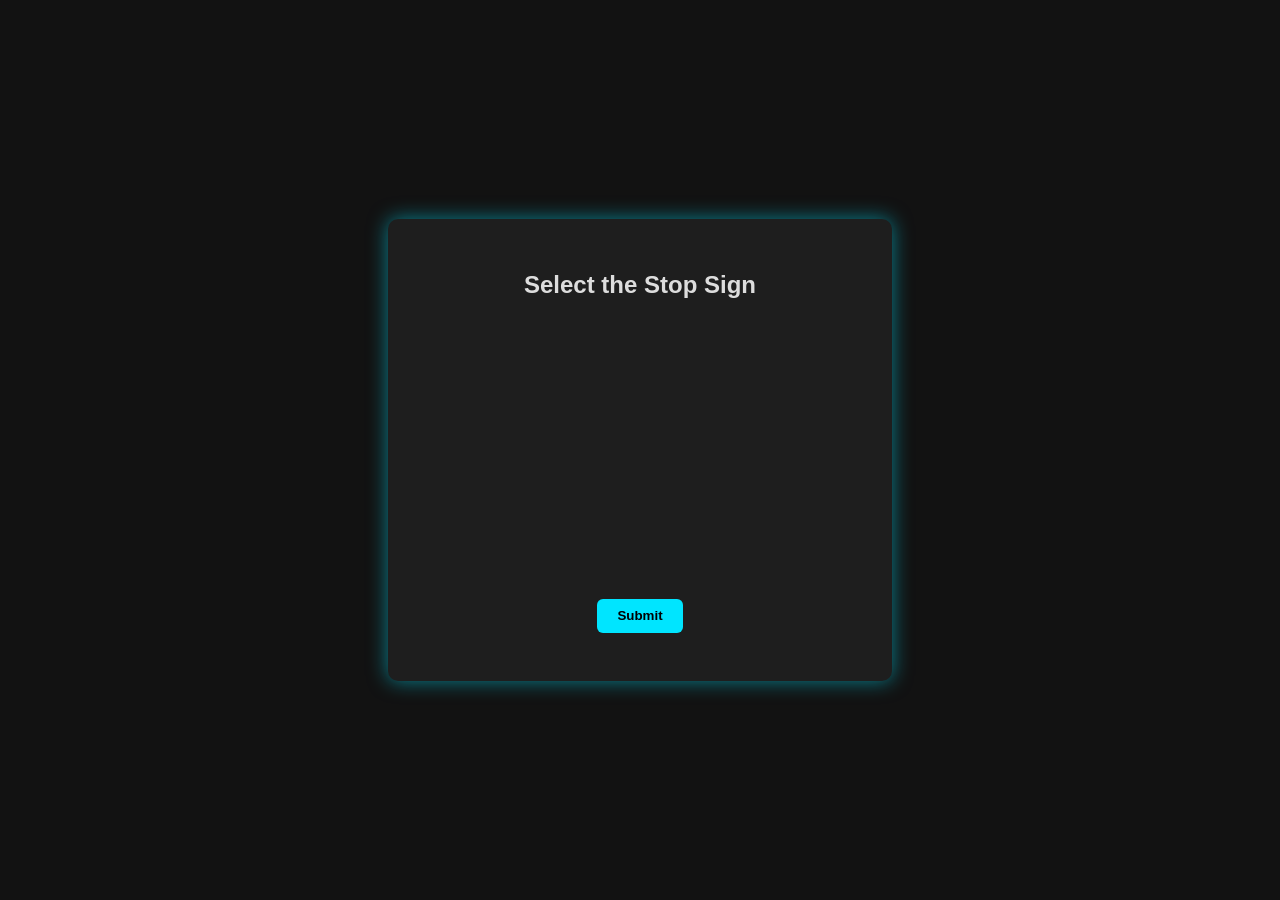
<file: HTML/Games/captcha.html>
<!DOCTYPE html>
<html lang="en">
<head>
<meta charset="UTF-8" />
<meta name="viewport" content="width=device-width, initial-scale=1" />
<link rel="icon" href="../IMAGES/favicon.gif" type="image/x-icon" />
<title>Image CAPTCHA Online</title>
<style>
  body, html {
    height: 100%;
    margin: 0;
    background: #121212;
    color: #ddd;
    font-family: Arial, sans-serif;
    display: flex;
    justify-content: center;
    align-items: center;
  }
  #captcha-container {
    background: #1e1e1e;
    padding: 2em;
    border-radius: 10px;
    box-shadow: 0 0 20px #00e5ff88;
    width: 440px;
    text-align: center;
  }
  .images-grid {
    display: flex;
    flex-wrap: wrap;
    justify-content: center;
    gap: 12px;
    margin-bottom: 1em;
  }
  .image-option {
    width: 120px;
    height: 120px;
    border: 3px solid transparent;
    border-radius: 8px;
    background-size: contain;
    background-position: center;
    background-repeat: no-repeat;
    cursor: pointer;
    transition: border-color 0.3s;
  }
  .image-option.selected {
    border-color: #00e5ff;
  }
  button {
    padding: 0.7em 1.5em;
    border: none;
    border-radius: 6px;
    background: #00e5ff;
    color: #000;
    font-weight: bold;
    cursor: pointer;
  }
  button:hover {
    background: #00b8cc;
    color: #fff;
  }
  #message {
    margin-top: 1em;
    font-weight: 600;
    color: #f55;
  }
</style>
</head>
<body>

<div id="captcha-container">
  <h2>Select the Stop Sign</h2>
  <div class="images-grid" id="imagesGrid"></div>
  <button id="submitBtn">Submit</button>
  <div id="message"></div>
</div>

<script>
  const maxFails = 3;
  let failCount = 0;
  let selectedIndex = null;

  const images = [
    { name: 'Yield', url: 'https://upload.wikimedia.org/wikipedia/commons/thumb/4/42/Yield_sign.svg/120px-Yield_sign.svg.png', correct: false },
    { name: 'Stop', url: 'https://upload.wikimedia.org/wikipedia/commons/thumb/6/6b/Stop_sign_light_red.svg/120px-Stop_sign_light_red.svg.png', correct: true },
    { name: 'Speed Limit 50', url: 'https://upload.wikimedia.org/wikipedia/commons/thumb/f/f2/Swiss_traffic_sign_3.31.svg/120px-Swiss_traffic_sign_3.31.svg.png', correct: false },
    { name: 'No Entry', url: 'https://upload.wikimedia.org/wikipedia/commons/thumb/6/64/No_entry_sign.svg/120px-No_entry_sign.svg.png', correct: false },
    { name: 'Yield (copy)', url: 'https://upload.wikimedia.org/wikipedia/commons/thumb/4/42/Yield_sign.svg/120px-Yield_sign.svg.png', correct: false },
    { name: 'No Entry (copy)', url: 'https://upload.wikimedia.org/wikipedia/commons/thumb/6/64/No_entry_sign.svg/120px-No_entry_sign.svg.png', correct: false }
  ];

  const imagesGrid = document.getElementById('imagesGrid');
  const submitBtn = document.getElementById('submitBtn');
  const message = document.getElementById('message');

  function loadImages() {
    imagesGrid.innerHTML = '';
    images.forEach((imgObj, idx) => {
      const div = document.createElement('div');
      div.classList.add('image-option');
      div.style.backgroundImage = `url(${imgObj.url})`;
      div.title = imgObj.name;
      div.dataset.idx = idx;
      div.addEventListener('click', () => {
        document.querySelectorAll('.image-option').forEach(el => el.classList.remove('selected'));
        div.classList.add('selected');
        selectedIndex = idx;
        message.textContent = '';
      });
      imagesGrid.appendChild(div);
    });
  }

  submitBtn.addEventListener('click', () => {
    if(selectedIndex === null){
      message.textContent = 'Please select an image.';
      return;
    }
    if(images[selectedIndex].correct){
      message.style.color = '#0f0';
      message.textContent = 'Correct! You are human.';
      submitBtn.disabled = true;
      // Add your next step here if any
    } else {
      failCount++;
      message.style.color = '#f55';
      message.textContent = `Wrong selection! Attempts: ${failCount} / ${maxFails}`;
      if(failCount >= maxFails){
        alert('Too many failed attempts. Redirecting to Blue Screen...');
        // Correct relative path from Games folder to EasterEggs folder
        window.location.href = 'EasterEggs/Windows-Fake-Hack.html';
      }
    }
  });

  loadImages();
</script>

</body>
</html>
<!--     ᲼╱|、 
         (˚ˎ。7  
         |、˜〵 
         じしˍ,)ノ KIBBY GROUP!-->
</file>
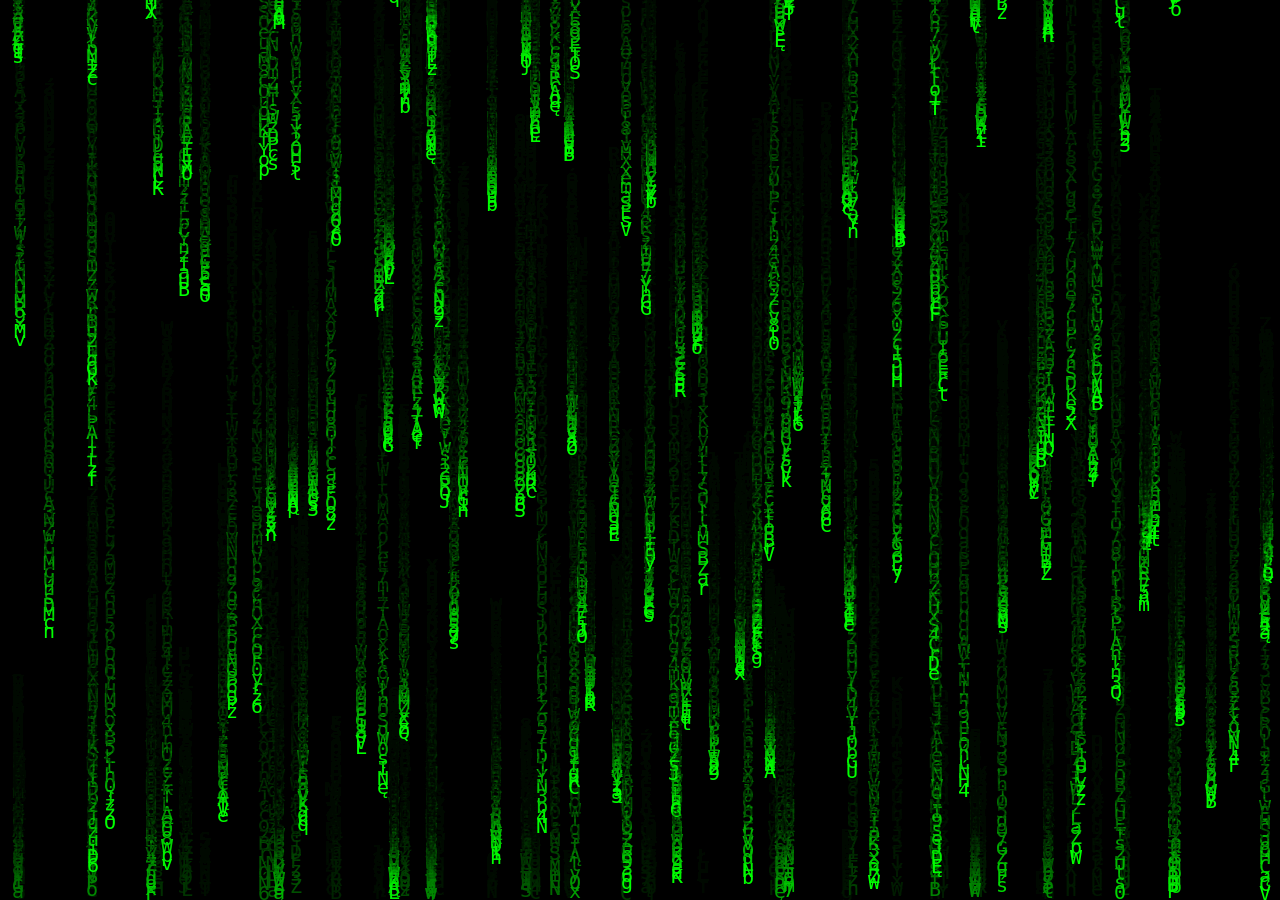
<file: HTML/Games/EasterEggs/Matrix.html>
<!DOCTYPE html>
<html lang="en">
<head>
<meta charset="UTF-8">
<meta name="viewport" content="width=device-width, initial-scale=1.0">
<link rel="icon" href="../IMAGES/favicon.gif" type="image/x-icon" />
<title>Matrix Rain Effect</title>
<meta property="og:title" content="Matrix Rain Effect">
<meta property="og:description" content="Experience the Matrix rain effect in your browser.">
<style>
  body {
    margin: 0;
    overflow: hidden;
    background-color: black;
  }
  canvas {
    display: block;
    margin: auto;
    position: absolute;
    top: 0;
    left: 0;
    right: 0;
    bottom: 0;
  }
</style>
</head>
<body>
<canvas id="matrix"></canvas>

<script>
  // Define canvas and context
  var canvas = document.getElementById('matrix');
  var ctx = canvas.getContext('2d');

  // Set canvas dimensions
  var width = window.innerWidth;
  var height = window.innerHeight;

  canvas.width = width;
  canvas.height = height;

  // Define characters for the rain
  var characters = 'abcdefghijklmnopqrstuvwxyzABCDEFGHIJKLMNOPQRSTUVWXYZ0123456789';
  characters += 'ąćęłńóśźżĄĆĘŁŃÓŚŹŻ'; // Add Polish characters

  // Array to store column positions and speeds of raindrops
  var drops = [];

  // Define color for the raindrops
  var color = '#00FF00'; // Matrix-like green

  // Function to draw a raindrop with trailing effect
  function drawRaindrop(x, y, alpha) {
    ctx.fillStyle = color;
    ctx.font = '20px monospace'; // Adjust font size
    ctx.fillText(characters[Math.floor(Math.random() * characters.length)], x, y);

    // Draw trailing effect
    for (var i = 1; i <= 3; i++) {
      ctx.fillStyle = 'rgba(0, 0, 0, ' + (0.1 * i) + ')'; // Adjust opacity
      ctx.fillText(characters[Math.floor(Math.random() * characters.length)], x, y - (i * 20));
    }
  }

  // Function to update the rain animation
  function update() {
    // Clear canvas with low fade effect
    ctx.fillStyle = 'rgba(0, 0, 0, 0.05)'; // Adjust fade effect
    ctx.fillRect(0, 0, width, height);

    // Draw and update raindrops
    drops.forEach(function(drop) {
      drawRaindrop(drop.x, drop.y, Math.random());
      drop.y = (drop.y + drop.speed) % height;
    });
  }

  // Animation loop
  function animate() {
    update();
    requestAnimationFrame(animate);
  }

  // Initialize raindrops
  for (var i = 0; i < Math.floor(width / 40) * 4; i++) {
    drops.push({
      x: Math.floor(Math.random() * width),
      y: Math.floor(Math.random() * height),
      speed: Math.random() * 7 + 3 // Adjust speed
    });
  }

  // Start animation
  animate();
</script>
</body>
</html>
<!--     ᲼╱|、 
         (˚ˎ。7
         |、˜〵 
         じしˍ,)ノ KIBBY GROUP!-->
</file>
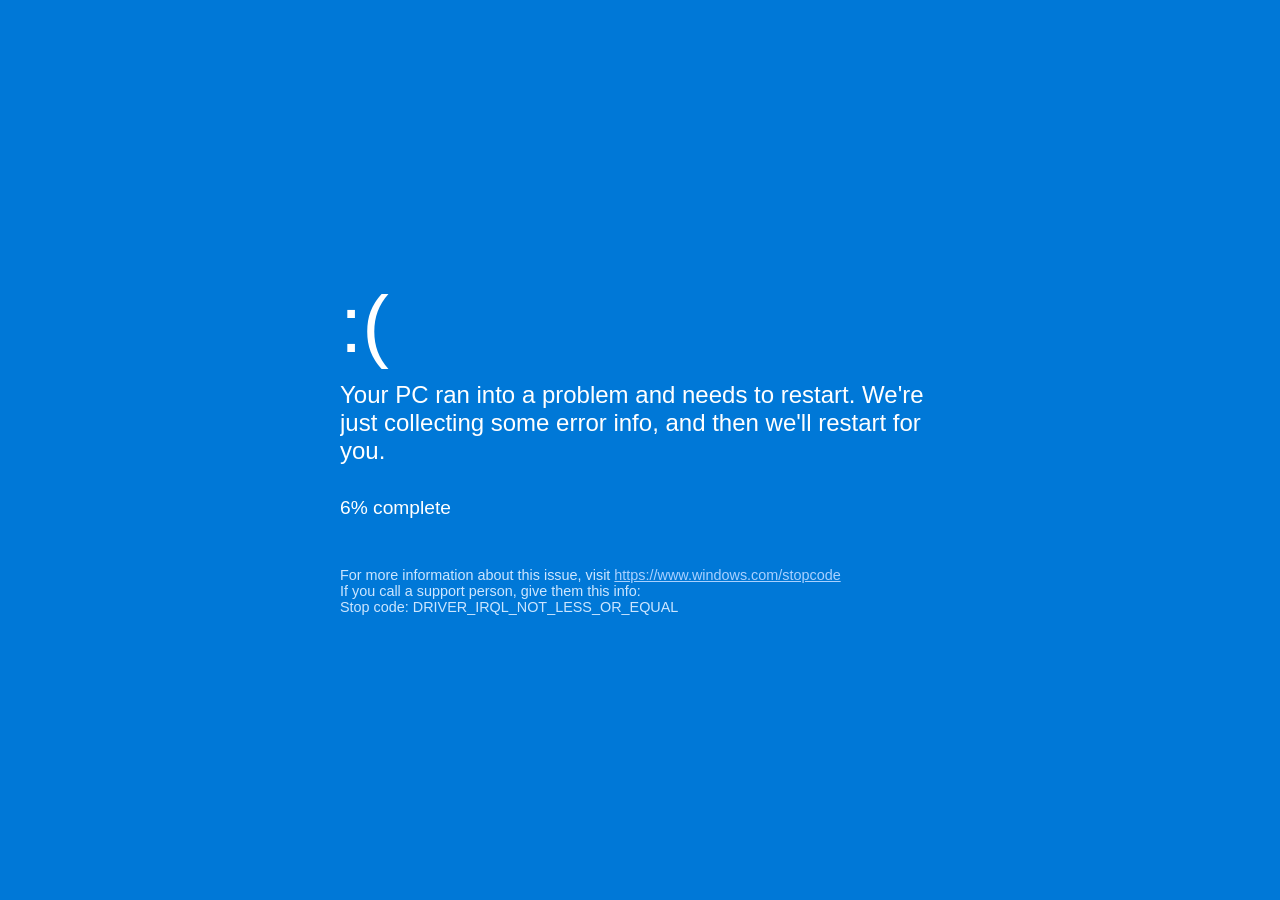
<file: HTML/Games/EasterEggs/Windows-Fake-Hack.html>
<!DOCTYPE html>
<html lang="en">
<head>
<meta charset="UTF-8" />
<meta name="viewport" content="width=device-width, initial-scale=1, user-scalable=no" />
<link rel="icon" href="../IMAGES/favicon.gif" type="image/x-icon" />
<title>Windows Fake BSOD</title>
<style>
  html, body {
    margin: 0;
    padding: 0;
    height: 100%;
    background-color: #0078d7;
    color: white;
    font-family: "Segoe UI", Tahoma, Geneva, Verdana, sans-serif;
    display: flex;
    justify-content: center;
    align-items: center;
    user-select: none;
    overflow: hidden;
    flex-direction: column;
  }

  .container {
    max-width: 600px;
    text-align: left;
  }

  .sad-face {
    font-size: 5rem;
    line-height: 1;
    margin-bottom: 1rem;
    user-select: none;
  }

  .main-text {
    font-size: 1.5rem;
    font-weight: 400;
    margin-bottom: 2rem;
    user-select: none;
  }

  .loading-text {
    font-size: 1.2rem;
    font-weight: 400;
    user-select: none;
  }

  .small-text {
    font-size: 0.9rem;
    color: #cce6ff;
    margin-top: 3rem;
    user-select: none;
  }
</style>
</head>
<body>

<div class="container" role="alert" aria-live="assertive" aria-atomic="true">
  <div class="sad-face" aria-hidden="true">:(</div>
  <div class="main-text">
    Your PC ran into a problem and needs to restart. We're just collecting some error info, and then we'll restart for you.
  </div>
  <div class="loading-text" id="loading">0% complete</div>
  <div class="small-text">
    For more information about this issue, visit <a href="https://www.windows.com/stopcode" style="color: #a9d1ff; text-decoration: underline;" target="_blank" rel="noopener noreferrer">https://www.windows.com/stopcode</a><br>
    If you call a support person, give them this info:<br>
    Stop code: DRIVER_IRQL_NOT_LESS_OR_EQUAL
  </div>
</div>

<script>
  let progress = 0;
  const loadingEl = document.getElementById('loading');

  function updateLoading() {
    progress++;
    loadingEl.textContent = progress + '% complete';
    if (progress < 100) {
      setTimeout(updateLoading, 100 + Math.random() * 150);
    } else {
      // Redirect to matrix page located in same folder
      window.location.href = '../EasterEggs/Matrix.html';
    }
  }

  updateLoading();

  function requestFullScreen() {
    const el = document.documentElement;
    if (el.requestFullscreen) {
      el.requestFullscreen();
    } else if (el.webkitRequestFullscreen) {
      el.webkitRequestFullscreen();
    } else if (el.msRequestFullscreen) {
      el.msRequestFullscreen();
    }
  }

  setTimeout(requestFullScreen, 500);
</script>

</body>
</html>
<!--     ᲼╱|、 
         (˚ˎ。7  
         |、˜〵 
         じしˍ,)ノ KIBBY GROUP!-->
</file>
